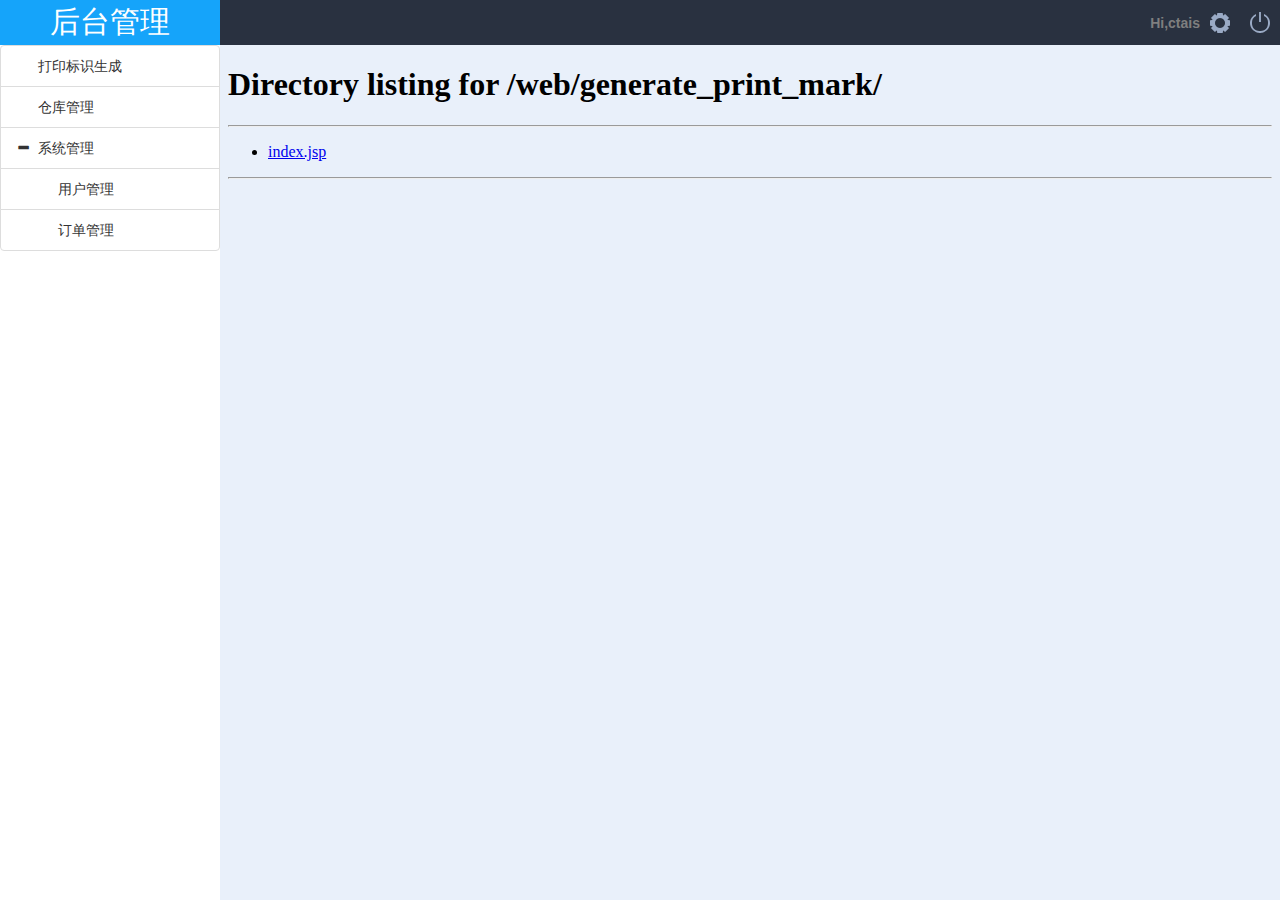
<file: web/index.html>
<!--
To change this license header, choose License Headers in Project Properties.
To change this template file, choose Tools | Templates
and open the template in the editor.
-->
<!DOCTYPE html PUBLIC "-//W3C//DTD XHTML 1.0 Transitional//EN" "http://www.w3.org/TR/xhtml1/DTD/xhtml1-transitional.dtd">
<html xmlns="http://www.w3.org/1999/xhtml">
    <head>
        <meta name="viewport" content="width=device-width, initial-scale=1"/>
        <meta http-equiv="X-UA-Compatible" content="IE=edge"/>
        <meta http-equiv="Content-Type" content="text/html; charset=UTF-8" />
        <link id="main_style" rel="stylesheet" href="style/main_style.css" type="text/css" media="all" />
        <link id="navbar_style" rel="stylesheet" href="style/navbar_style.css" type="text/css" media="all" />
        <link rel="stylesheet" href="style/bootstrap.min.css" type="text/css" media="all" />
        <link rel="stylesheet" href="style/bootstrap-treeview.min.css" type="text/css" media="all" />
        <!--[if lt IE 9]>
        <script type="text/javascript" src="javascript/respond.min.js"></script>
        <script type="text/javascript" src="javascript/html5shiv.min.js"></script>
        <![endif]-->
        <script type="text/javascript" src="javascript/jquery-1.11.1.min.js"></script>
        <script type="text/javascript" src="javascript/bootstrap.min.js"></script>
        <script type="text/javascript" src="javascript/bootstrap-treeview.min.js"></script>
        <script type="text/javascript" src="javascript/script.js"></script>
        <script type="text/javascript" src="javascript/layer/layer.js"></script>
        <title>后台管理</title>
        <script type="text/javascript">
            window.onload = function () {
                findDimensions();
                createTreeMenu();
                /*
                $("#password").bind('click', function () {
                    displayLayer('modify_pass.html', '修改密码', null, -1);
                });
                */
            };
            function createTreeMenu() {
                var tree = [
                    {text: "打印标识生成", href: "javascript:hrefToIframe('generate_print_mark/')"},
                    {text: "仓库管理"},
                    {
                        text: "系统管理",
                        nodes: [
                            {text: "用户管理", href: "javascript:hrefToIframe('system_info/user_manager.html')"},
                            {text: "订单管理", href: "javascript:hrefToIframe('system_info/order_manager.html')"}
                        ]
                    }
                ];

                $('#tree_menu').treeview({
                    data: tree,
                    enableLinks: true
                });
            }
            function hrefToIframe(url) {
                window.parent.content.location.href = url;
            }

            function displayLayer(url, title, callback, curPage) {
                layer.open({
                    type: 2,
                    title: title,
                    shadeClose: true,
                    shade: 0.3,
                    maxmin: true, //开启最大化最小化按钮
                    area: ['1000px', '500px'],
                    content: url,
                    end: function () {
                        if (callback) {
                            callback(curPage);
                        }
                    }
                });
                //layer.full(index);
            }
        </script>
    </head>
    <body>
        <div id="top">
            <div id="logo">
                <h2 >后台管理</h2>
            </div>
            <div class="navbar_info">
                <table>
                    <tr>
                        <td id="username"><a title="hello_username" href="#" class="largeimagespace">Hi,ctais</a></td>
                        <td ><a href="javascript:void(0)" id="password" title="修改密码"><img src="images/modify_password.png" alt="modify password"></img></a></td>
                        <td id="out"><a href="exit.jsp" title="退出登录" target="_top"><img src="images/login_out.png" alt="login out"></img></a></td>
                    </tr>
                </table>
            </div>
        </div>
        <div id="left">
            <div id="tree_menu" style="overflow-y: auto;overflow-x: hidden;"></div>
        </div>
        <div id="right">
            <div style="height: 100%;">
                <iframe name="content" src="generate_print_mark/" frameborder="0" style="width: 100%;height: 100%;"></iframe>
            </div>
        </div>
    </body>
</html>
</file>
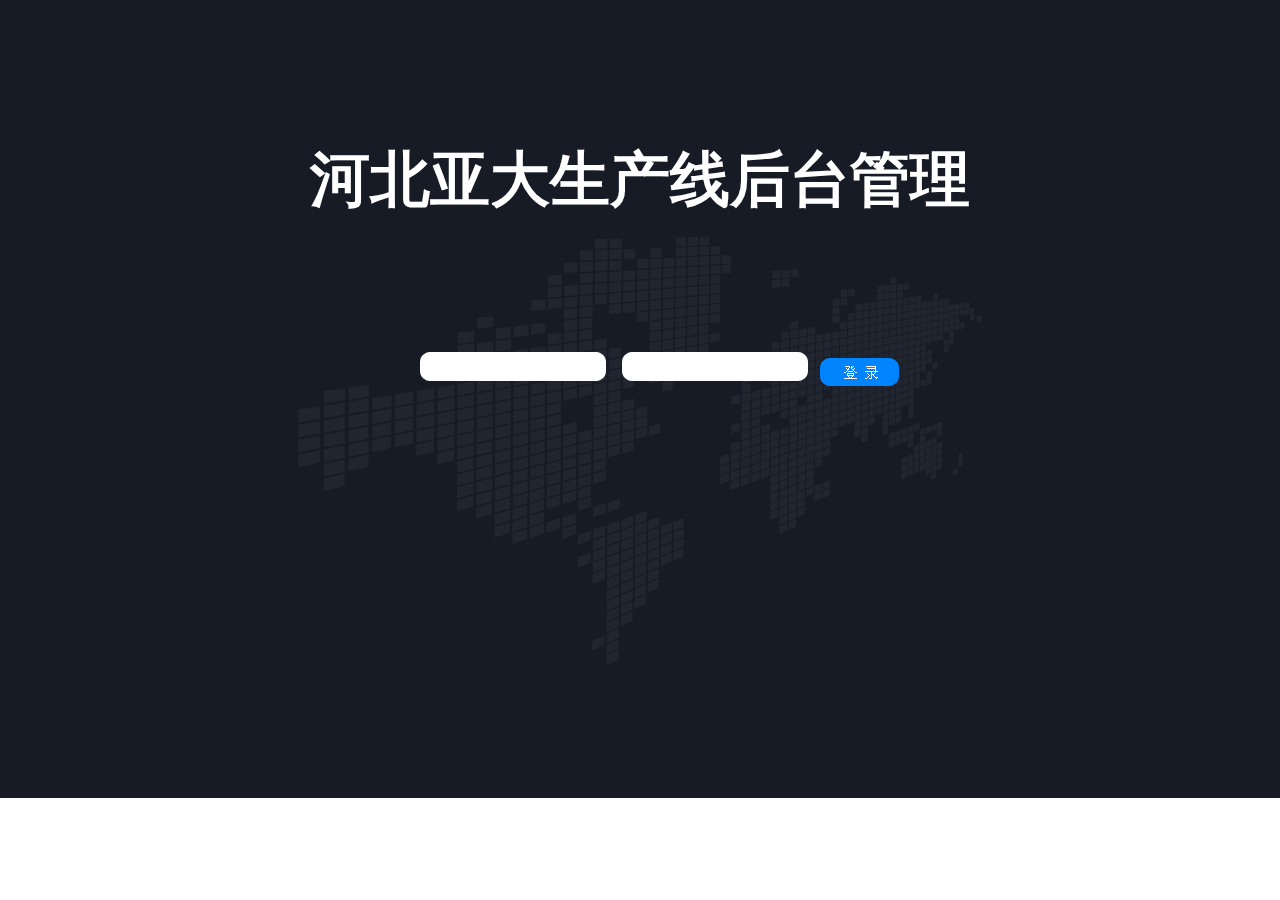
<file: web/login.html>
<!DOCTYPE html>
<!--
To change this license header, choose License Headers in Project Properties.
To change this template file, choose Tools | Templates
and open the template in the editor.
-->
<html>
    <head>
        <meta http-equiv="Content-Type" content="text/html; charset=utf-8" />
        <script type="text/javascript" src="javascript/jquery-1.11.1.min.js"></script>
        <script type="text/javascript" src="javascript/script.js"></script>
        <script type="text/javascript" src="javascript/projectScript.js"></script>
        <title>河北亚大生产线后台管理</title>
        <style type="text/css">
            body{margin: 0px;background-repeat: repeat-x;overflow-x:hidden;}
            a{text-decoration: none;}
        </style>
        <script type="text/javascript">
            function loginSubmit() {
                if (checkForm()) {
                    var sendBody = serializeForm("login_form");
                    getDataInterface("login.pc", sendBody, function(result) {
                        var obj = JSON.parse(result);
                        if (obj.status === 0) {
                            if (obj.data.userType === 1) {
                                location.href = "index.jsp";
                            } else if (obj.data.userType === 2) {
                                location.href = "index.jsp";
                            } else if (obj.data.userType === 3) {
                                location.href = "index.jsp";
                            } else {
                                alert("未知用户类型!");
                            }
                        } else {
                            alert(obj.message);
                        }
                    });
                    /*
                    if ($("#username").val() === "admin" && $("#password").val() === "admin") {
                        location.href = "index.html";
                    } else {
                        alert("用户名或密码错误!");
                    }
                    */
                }
            }
            function checkForm() {
                if ($.trim($("#username").val()) === "") {
                    $("#username").focus();
                    alert("用户名不能为空！");
                    return false;
                }
                if ($("#password").val() === "") {
                    $("#password").focus();
                    alert("密码不能为空！");
                    return false;
                }
                return true;
            }

            window.onload = function () {
                $("#btnLogin").bind("click", function () {
                    loginSubmit();
                });
                $("body").bind("keyup", function (event) {
                    if (event.keyCode === 13) {
                        loginSubmit();
                    }
                });
            };
        </script>
    </head>
    <body >
        <form method="post" action="" id="login_form">
            <div style="height: 100%;width: 100%;" id="tableLogin">
                <div style="background-image: url(images/page_back.png);background-repeat: no-repeat;background-position: center center;
                     text-align: center;width: 1440px;height: 798px;position: absolute;left: 50%;margin-left: -720px;" >
                    <div style="width: 100%;height: 300px;color: #ffffff;font-size: 30px;">
                        <h1 style="padding-top: 100px;" >河北亚大生产线后台管理</h1>
                    </div>
                    <div style="width: 100%;height: 53px;">
                        <div style="width: 500px;height: 53px;line-height: 53px;float: left;"></div>
                        <div style="width: auto;height: 53px;line-height: 53px;float: left;">
                            <input type="text" name="username" class="text_login" id="username"
                                   style="background: url(images/input_back.png) no-repeat;border: 0;padding-left: 10px;width: 186px;height: 29px;line-height: 29px;
                                   outline: medium; color: #747570;"/>
                            <input type="password" name="password" class="text_login" id="password"
                                   style="background: url(images/input_back.png) no-repeat;border: 0;padding-left: 10px;width: 186px;height: 29px;line-height: 29px;
                                   outline: medium; color: #747570;"/>
                        </div>
                        <div style="width: auto;height: 40px; line-height: 40px;padding-top: 12px;float: left;">
                            <input type="button" name="btnLogin" id="btnLogin" value=""
                                   style="background: url(images/land_button.png) no-repeat;border: 0;margin: 0;width: 79px;height: 28px;line-height: 28px;cursor: pointer;" />
                        </div>
                    </div>
                </div>
            </div>
        </form>
    </body>
</html>
</file>
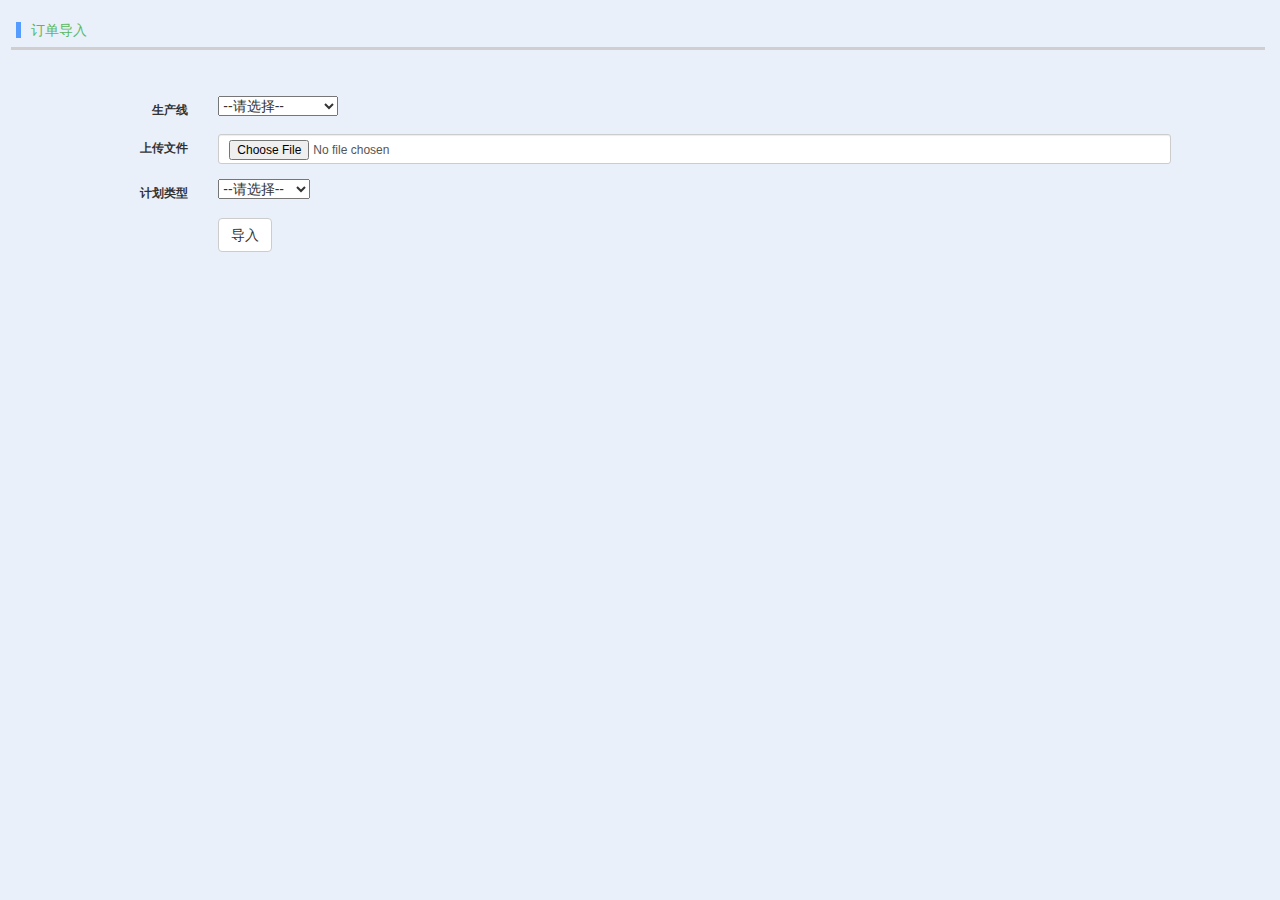
<file: web/system_manager/order_import.html>
<!--
To change this license header, choose License Headers in Project Properties.
To change this template file, choose Tools | Templates
and open the template in the editor.
-->
<!DOCTYPE html>
<html>
    <head>
        <meta http-equiv="X-UA-Compatible" content="IE=edge,Chrome=1" />
        <meta http-equiv="Content-Type" content="text/html; charset=UTF-8" />
        <link title="normal" rel="stylesheet" href="../style/detail_style.css" type="text/css" media="all" />
        <link title="drak" rel="stylesheet" href="../style_drak/detail_style.css" type="text/css" media="all" disabled="disabled" />
        <link rel="stylesheet" href="../style/style.css" type="text/css" media="all" />
        <link rel="stylesheet" href="../style/bootstrap.min.css" type="text/css" />
        <title></title>
        <script type="text/javascript" src="../javascript/jquery-1.11.1.min.js"></script>
        <script type="text/javascript" src="../javascript/jquery.cookie.js"></script>
        <script type="text/javascript" src="../javascript/jquery.placeholder.min.js"></script>
        <script type="text/javascript" src="../javascript/JSON-js-master/json2.js"></script>
        <script type="text/javascript" src="../javascript/bootstrap.min.js"></script>
        <script type="text/javascript" src="../javascript/script.js"></script>
        <script type="text/javascript" src="../javascript/projectScript.js"></script>
        <script type="text/javascript">
            window.onload = function () {
                initTheme();
                $("#importData").bind("click", function () {
                    uploadExcel();
                });
                $("iframe").bind("load", function () {
                    var responseText = $('iframe')[0].contentDocument.body.textContent;
                    var obj = JSON.parse(responseText);
                    if (obj.status === 0) {
                        var sendBody = new Object();
                        sendBody.fileName = obj.data[0].fileName;
                        sendBody.productLineId = $("#productLineId").val();
                        sendBody.isEmergency = $("#isEmergency").val();
                        //var sendBody = '{"fileName":"' + obj.data[0].fileName + '","productLineId":"' + $("#productLineId").val() + '"}';
                        getDataInterface("orderImport.pc", JSON.stringify(sendBody), function (result) {
                            var importRes = JSON.parse(result);
                            alert(importRes.message);
                            if (importRes.status === 0) {
                                var index = parent.layer.getFrameIndex(window.name);
                                parent.layer.close(index);
                            }
                        });
                    } else {
                        alert(obj.message);
                    }
                });
            };
            function initTheme() {
                var cookie_style = $.cookie("mystyle");
                if (cookie_style == null) {
                    $("link[title='normal']").removeAttr("disabled");
                    $("body").css("background", "#e9f0fa");
                } else {
                    if (cookie_style === "normal") {
                        $("link[title='drak']").removeAttr("disabled");
                        $("link[title='normal']").attr("disabled", "disabled");
                        $("body").css("background", "#160f05");
                    } else {
                        $("link[title='normal']").removeAttr("disabled");
                        $("link[title='drak']").attr("disabled", "disabled");
                        $("body").css("background", "#e9f0fa");
                    }
                }
            }
            function uploadExcel() {
                if ($("#productLineId").val() == -1) {
                    alert("请选择生产线");
                    return;
                }
                if ($("#isEmergency").val() == -1) {
                    alert("请选择计划类型");
                    return;
                }
                var filePath = $('#fileInput').val();
                if (filePath !== "") {
                    //对文件格式进行验证(简单验证)
                    var d1 = /\.[^\.]+$/.exec(filePath);
                    if (d1 == ".xls") {
                        $("#import_form").submit();
                    } else {
                        alert("请选择xls文件");
                    }
                } else {
                    alert("请选择文件");
                }
            }
        </script>
    </head>
    <body style="background-color: #e9f0fa;">
        <div class="titleName"><div class="vline"></div>订单导入</div>
        <div class="myline"></div>

        <div class="function">
        </div>
        <div class="search">
        </div>
        <div>
            <form target="hiddenFrame" class="form-horizontal" id="import_form" enctype="multipart/form-data" method="POST" action="../UploadFile">
                <div class="form-group-sm form-group">
                    <label for="productLineId" class="col-sm-2 control-label">生产线</label>
                    <div class="col-sm-9">
                        <input type="hidden" name="productLineId" id="productLineId" value="-1" />
                        <select onchange="document.getElementById('productLineId').value = this.options[this.selectedIndex].value;" id="productLineIdSelect">
                            <option value="-1">--请选择--</option>
                            <option value="1">高压管生产线</option>
                            <option value="2">压装生产线</option>
                            <option value="3">成型工段生产线</option>
                            <option value="4">管束生产线</option>
                        </select>
                    </div>
                </div>
                <div class="form-group-sm form-group">
                    <label for="fileInput" class="col-sm-2 control-label">上传文件</label>
                    <div class="col-sm-9">
                        <input type="file" class="form-control" name="fileInput" id="fileInput" />
                    </div>
                </div>
                <div class="form-group-sm form-group">
                    <label for="fileInput" class="col-sm-2 control-label">计划类型</label>
                    <div class="col-sm-9">
                        <input type="hidden" name="isEmergency" id="isEmergency" value="-1" />
                        <select onchange="document.getElementById('isEmergency').value = this.options[this.selectedIndex].value;" id="isEmergencySelect">
                            <option value="-1">--请选择--</option>
                            <option value="0">非紧急计划</option>
                            <option value="1">紧急计划</option>
                        </select>
                    </div>
                </div>
                <div class="form-group-sm form-group">
                    <div class="col-sm-offset-2 col-sm-9">
                        <a class="btn btn-default" id="importData">导入</a>
                    </div>
                </div>
            </form>
            <iframe name="hiddenFrame" style="display: none;"></iframe>
        </div>

    </body>
</html>
</file>
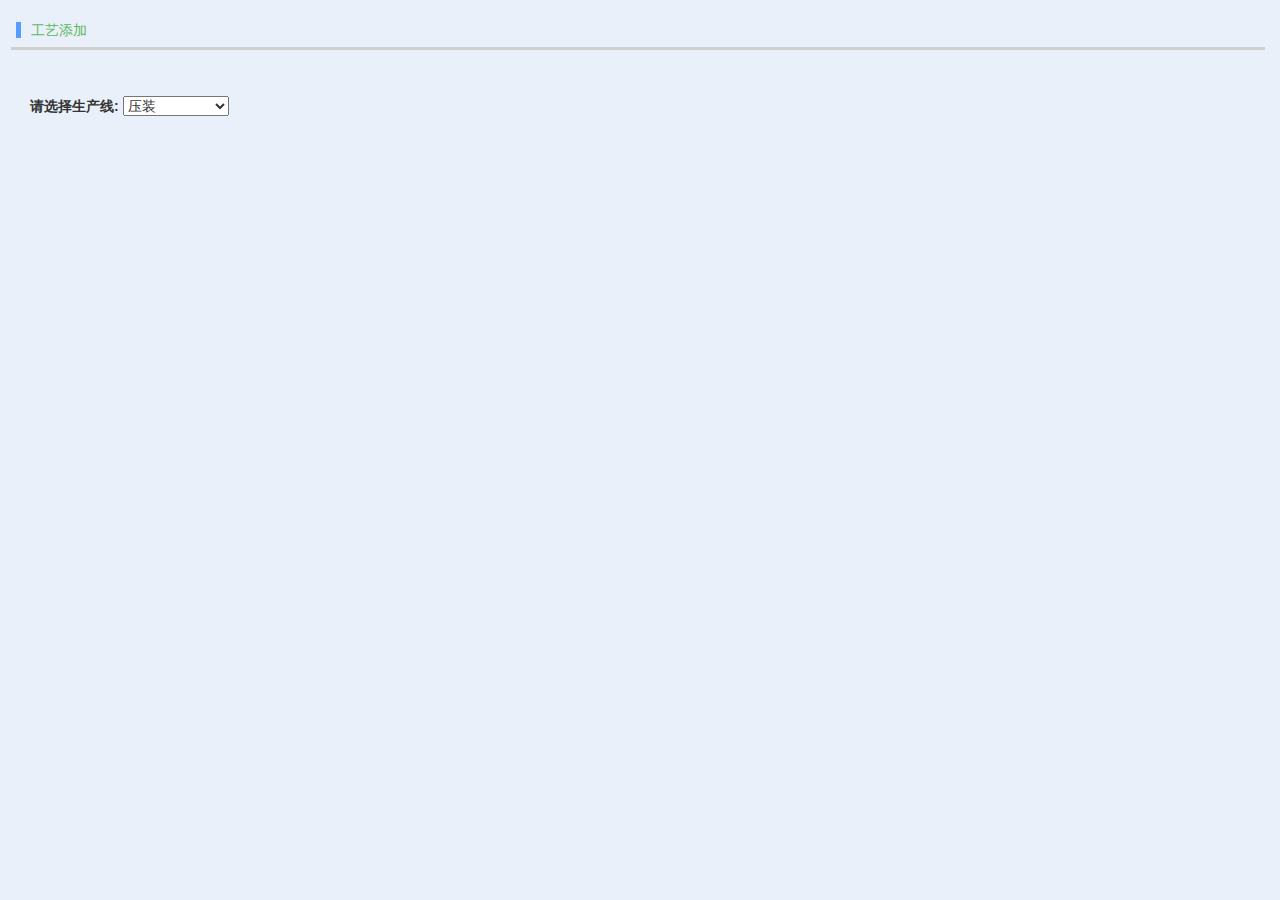
<file: web/system_manager/product_technical_add.html>
<!--
To change this license header, choose License Headers in Project Properties.
To change this template file, choose Tools | Templates
and open the template in the editor.
-->
<!DOCTYPE html>
<html>
    <head>
        <meta http-equiv="X-UA-Compatible" content="IE=EDGE"/>
        <meta http-equiv="Content-Type" content="text/html; charset=UTF-8" />
        <link title="normal" rel="stylesheet" href="../style/detail_style.css" type="text/css" media="all" />
        <link title="drak" rel="stylesheet" href="../style_drak/detail_style.css" type="text/css" media="all" disabled="disabled" />
        <link rel="stylesheet" href="../style/style.css" type="text/css" media="all" />
        <link rel="stylesheet" href="../style/bootstrap.min.css" />
        <title>工艺添加</title>
        <script type="text/javascript" src="../javascript/jquery-1.11.1.min.js"></script>
        <script type="text/javascript" src="../javascript/jquery.cookie.js"></script>
        <script type="text/javascript" src="../javascript/bootstrap.min.js"></script>
        <script type="text/javascript" src="../javascript/laypage/laypage.js"></script>
        <script type="text/javascript" src="../javascript/My97DatePicker/WdatePicker.js"></script>
        <script type="text/javascript" src="../javascript/script.js"></script>
        <script type="text/javascript" src="../javascript/projectScript.js"></script>
        <script type="text/javascript">
            window.onload = function () {
                initTheme();
                $("#gaoYaGuanAddDiv").css("display", "none");
                $("#yaZhuangAddDiv").css("display", "none");
                $("#chengXingAddDiv").css("display", "none");
                $("#guanShuAddDiv").css("display", "none");
                $("#zhuanAddDiv").css("display", "none");

                $("#search").bind("click", function () {
                    getProductTechnical("search_form");
                });
                $("#reset").bind("click", function () {
                    document.getElementById("search_form").reset();
                });
                $("select").bind("change", function (e) {
                    $("#" + $(e.target).attr("id") + "~input").val($(e.target).val());
                });
                $("#yaZhuangAdd").bind("click", function () {
                    if ($("#productLineId").val() == -1) {
                        alert("请选择生产线!");
                        return;
                    }
                    if ($.trim($("#productCode").val()) === "") {
                        alert("物料编码不能为空！");
                        return false;
                    }
                    var sendBody = serializeForm("yaZhuangAddForm");
                    var jsonData = JSON.parse(sendBody);
                    jsonData.productLineId = $("#productLineId").val();
                    sendBody = JSON.stringify(jsonData);
                    getDataInterface("addTechnicalYaZhuang.pc", sendBody, function (result) {
                        var obj = JSON.parse(result);
                        alert(obj.message);
                        if (obj.status === 0) {
                        }
                    });
                });
                $("#gaoYaGuanAdd").bind("click", function () {
                    if ($("#productLineId").val() == -1) {
                        alert("请选择生产线!");
                        return;
                    }
                    if ($.trim($("#productCode_g").val()) === "") {
                        alert("物料编码不能为空！");
                        return false;
                    }
                    var sendBody = serializeForm("gaoYaGuanAddForm");
                    var jsonData = JSON.parse(sendBody);
                    jsonData.productLineId = $("#productLineId").val();
                    sendBody = JSON.stringify(jsonData);
                    getDataInterface("addTechnicalGaoYaGuan.pc", sendBody, function (result) {
                        var obj = JSON.parse(result);
                        alert(obj.message);
                        if (obj.status === 0) {
                        }
                    });
                });
                $("#chengXingAdd").bind("click", function () {
                    if ($("#productLineId").val() == -1) {
                        alert("请选择生产线!");
                        return;
                    }
                    if ($.trim($("#productCode_c").val()) === "") {
                        alert("物料编码不能为空！");
                        return false;
                    }
                    var sendBody = serializeForm("chengXingAddForm");
                    var jsonData = JSON.parse(sendBody);
                    jsonData.productLineId = $("#productLineId").val();
                    sendBody = JSON.stringify(jsonData);
                    getDataInterface("addTechnicalChengXing.pc", sendBody, function (result) {
                        var obj = JSON.parse(result);
                        alert(obj.message);
                        if (obj.status === 0) {
                        }
                    });
                });
                $("#guanShuAdd").bind("click", function () {
                    if ($("#productLineId").val() == -1) {
                        alert("请选择生产线!");
                        return;
                    }
                    if ($.trim($("#productCode_gs").val()) === "") {
                        alert("物料编码不能为空！");
                        return false;
                    }
                    var sendBody = serializeForm("guanShuAddForm");
                    var jsonData = JSON.parse(sendBody);
                    jsonData.productLineId = $("#productLineId").val();
                    sendBody = JSON.stringify(jsonData);
                    getDataInterface("addTechnicalGuanShu.pc", sendBody, function (result) {
                        var obj = JSON.parse(result);
                        alert(obj.message);
                        if (obj.status === 0) {
                        }
                    });
                });
                $("#zhuanAdd").bind("click", function () {
                    if ($("#productLineId").val() == -1) {
                        alert("请选择生产线!");
                        return;
                    }
                    if ($.trim($("#productCode_z").val()) === "") {
                        alert("物料编码不能为空！");
                        return false;
                    }
                    var sendBody = serializeForm("ZhuanAddForm");
                    var jsonData = JSON.parse(sendBody);
                    jsonData.productLineId = $("#productLineId").val();
                    sendBody = JSON.stringify(jsonData);
                    getDataInterface("addTechnicalZhuan.pc", sendBody, function (result) {
                        var obj = JSON.parse(result);
                        alert(obj.message);
                        if (obj.status === 0) {
                        }
                    });
                });
                $("#productLineIdSelect").bind("change", function () {
                    var productLine = $("#productLineIdSelect").val();
                    if (productLine == 1) {
                        $("#gaoYaGuanAddDiv").css("display", "block");
                        $("#yaZhuangAddDiv").css("display", "none");
                        $("#chengXingAddDiv").css("display", "none");
                        $("#guanShuAddDiv").css("display", "none");
                        $("#zhuanAddDiv").css("display", "none");
                    }
                    if (productLine == 2) {
                        $("#gaoYaGuanAddDiv").css("display", "none");
                        $("#yaZhuangAddDiv").css("display", "block");
                        $("#chengXingAddDiv").css("display", "none");
                        $("#guanShuAddDiv").css("display", "none");
                        $("#zhuanAddDiv").css("display", "none");
                    }
                    if (productLine == 3) {
                        $("#gaoYaGuanAddDiv").css("display", "none");
                        $("#yaZhuangAddDiv").css("display", "none");
                        $("#chengXingAddDiv").css("display", "block");
                        $("#guanShuAddDiv").css("display", "none");
                        $("#zhuanAddDiv").css("display", "none");
                    }
                    if (productLine == 4) {
                        $("#gaoYaGuanAddDiv").css("display", "none");
                        $("#yaZhuangAddDiv").css("display", "none");
                        $("#chengXingAddDiv").css("display", "none");
                        $("#guanShuAddDiv").css("display", "block");
                        $("#zhuanAddDiv").css("display", "none");
                    }
                    if (productLine == 99) {
                        $("#gaoYaGuanAddDiv").css("display", "none");
                        $("#yaZhuangAddDiv").css("display", "none");
                        $("#chengXingAddDiv").css("display", "none");
                        $("#guanShuAddDiv").css("display", "none");
                        $("#zhuanAddDiv").css("display", "block");
                    }
                });
            };
            function initTheme() {
                var cookie_style = $.cookie("mystyle");
                if (cookie_style == null) {
                    $("link[title='normal']").removeAttr("disabled");
                    $("body").css("background", "#e9f0fa");
                } else {
                    if (cookie_style === "normal") {
                        $("link[title='drak']").removeAttr("disabled");
                        $("link[title='normal']").attr("disabled", "disabled");
                        $("body").css("background", "#160f05");
                    } else {
                        $("link[title='normal']").removeAttr("disabled");
                        $("link[title='drak']").attr("disabled", "disabled");
                        $("body").css("background", "#e9f0fa");
                    }
                }
            }
        </script>
    </head>
    <body style="background-color: #e9f0fa;">
        <div class="titleName"><div class="vline"></div>工艺添加</div>
        <div class="myline"></div>

        <div class="function">
            <span class="left">
                <a href="javascript:history.back(-1)" style="display: none;background-color: rgb(91,192,222)">返回</a>
                <a href="javascript:void(0)" id="batchDelate" style="display: none;background-color: rgb(218,83,79)">批量删除</a>
            </span>
            <span class="right" style="display: none;">
                <a href="javascript:void(0)" id="search" style="background-color: rgb(91,192,222)">搜索</a>
                <a href="javascript:void(0)" id="reset" style="background-color: rgb(91,184,93)">重置</a>
            </span>
        </div>
        <div class="search">
            <label>请选择生产线:</label>
            <select id="productLineIdSelect">
                <option value="-1">请选择生产线</option>
                <option value="1">高压管</option>
                <option value="2" selected>压装</option>
                <!--<option value="3">成型工段</option>-->
                <option value="4">管束</option>
                <option value="99">多生产线</option>
            </select>
            <input type="hidden" name="productLineId" id="productLineId" value="2" />
        </div>

        <div>
            <div id="gaoYaGuanAddDiv">
                <form id="gaoYaGuanAddForm">
                    <table class="detail_data">
                        <tr class='table_header'><td>物料编码</td><td>下料</td><td>检验</td><td>打码</td><td>预装</td><td>扣压</td><td>打压</td><td>划线、色标</td><td>包装</td></tr>
                        <tr>
                            <td><input type="text" name="productCode_g" id="productCode_g"  value=""/></td>
                            <td>
                                <select id="xiaLiaoNextStationSelect_g">
                                    <option value="0">无</option>
                                    <option value="2">下料</option>
                                    <option value="1">检验</option>
                                    <option value="3">打码</option>
                                    <option value="4">预装</option>
                                    <option value="5">扣压</option>
                                    <option value="6">打压</option>
                                    <option value="7">划线</option>
                                    <option value="8">包装</option>
                                </select>
                                <input type="hidden" name="xiaLiaoNextStation_g" id="xiaLiaoNextStation_g" value="0" />
                            </td>
                            <td>
                                <select id="jianYanNextStationSelect_g">
                                    <option value="0">无</option>
                                    <option value="2">下料</option>
                                    <option value="1">检验</option>
                                    <option value="3">打码</option>
                                    <option value="4">预装</option>
                                    <option value="5">扣压</option>
                                    <option value="6">打压</option>
                                    <option value="7">划线</option>
                                    <option value="8">包装</option>
                                </select>
                                <input type="hidden" name="jianYanNextStation_g" id="jianYanNextStation_g" value="0" />
                            </td>
                            <td>
                                <select id="daMaNextStationSelect_g">
                                    <option value="0">无</option>
                                    <option value="2">下料</option>
                                    <option value="1">检验</option>
                                    <option value="3">打码</option>
                                    <option value="4">预装</option>
                                    <option value="5">扣压</option>
                                    <option value="6">打压</option>
                                    <option value="7">划线</option>
                                    <option value="8">包装</option>
                                </select>
                                <input type="hidden" name="daMaNextStation_g" id="daMaNextStation_g" value="0" />
                            </td>
                            <td>
                                <select id="yuZhuangNextStationSelect_g">
                                    <option value="0">无</option>
                                    <option value="2">下料</option>
                                    <option value="1">检验</option>
                                    <option value="3">打码</option>
                                    <option value="4">预装</option>
                                    <option value="5">扣压</option>
                                    <option value="6">打压</option>
                                    <option value="7">划线</option>
                                    <option value="8">包装</option>
                                </select>
                                <input type="hidden" name="yuZhuangNextStation_g" id="yuZhuangNextStation_g" value="0" />
                            </td>
                            <td>
                                <select id="kouYaNextStationSelect_g">
                                    <option value="0">无</option>
                                    <option value="2">下料</option>
                                    <option value="1">检验</option>
                                    <option value="3">打码</option>
                                    <option value="4">预装</option>
                                    <option value="5">扣压</option>
                                    <option value="6">打压</option>
                                    <option value="7">划线</option>
                                    <option value="8">包装</option>
                                </select>
                                <input type="hidden" name="kouYaNextStation_g" id="kouYaNextStation_g" value="0" />
                            </td>
                            <td>
                                <select id="daYaNextStationSelect_g">
                                    <option value="0">无</option>
                                    <option value="2">下料</option>
                                    <option value="1">检验</option>
                                    <option value="3">打码</option>
                                    <option value="4">预装</option>
                                    <option value="5">扣压</option>
                                    <option value="6">打压</option>
                                    <option value="7">划线</option>
                                    <option value="8">包装</option>
                                </select>
                                <input type="hidden" name="daYaNextStation_g" id="daYaNextStation_g" value="0" />
                            </td>
                            <td>
                                <select id="huaXianNextStationSelect_g">
                                    <option value="0">无</option>
                                    <option value="2">下料</option>
                                    <option value="1">检验</option>
                                    <option value="3">打码</option>
                                    <option value="4">预装</option>
                                    <option value="5">扣压</option>
                                    <option value="6">打压</option>
                                    <option value="7">划线</option>
                                    <option value="8">包装</option>
                                </select>
                                <input type="hidden" name="huaXianNextStation_g" id="huaXianNextStation_g" value="0" />
                            </td>
                            <td>
                                <select id="baoZhuangNextStationSelect_g">
                                    <option value="0">无</option>
                                    <option value="2">下料</option>
                                    <option value="1">检验</option>
                                    <option value="3">打码</option>
                                    <option value="4">预装</option>
                                    <option value="5">扣压</option>
                                    <option value="6">打压</option>
                                    <option value="7">划线</option>
                                    <option value="8">包装</option>
                                </select>
                                <input type="hidden" name="baoZhuangNextStation_g" id="baoZhuangNextStation_g" value="0" />
                            </td>
                        </tr>
                    </table>
                    <center>
                        <a class="btn btn-default" style="margin-top: 50px;" role="button" id="gaoYaGuanAdd">保存</a>
                    </center>
                </form>
            </div>

            <div id="yaZhuangAddDiv">
                <form id="yaZhuangAddForm">
                    <table class="detail_data">
                        <tr class='table_header'><td>物料编码</td><td>下料</td><td>彩标</td><td>打码</td><td>压装</td><td>划线</td><td>护管</td><td>包装</td></tr>
                        <tr class="tab-content">
                            <td><input type="text" name="productCode" id="productCode"  value=""/></td>
                            <td>
                                <select id="xiaLiaoNextStationSelect">
                                    <option value="0">无</option>
                                    <option value="1">下料</option>
                                    <option value="2">彩标</option>
                                    <option value="3">打码</option>
                                    <option value="4">压装</option>
                                    <option value="5">划线</option>
                                    <option value="6">护管</option>
                                    <option value="7">包装</option>
                                </select>
                                <input type="hidden" name="xiaLiaoNextStation" id="xiaLiaoNextStation" value="0" />
                            </td>
                            <td>
                                <select id="caiBiaoNextStationSelect">
                                    <option value="0">无</option>
                                    <option value="1">下料</option>
                                    <option value="2">彩标</option>
                                    <option value="3">打码</option>
                                    <option value="4">压装</option>
                                    <option value="5">划线</option>
                                    <option value="6">护管</option>
                                    <option value="7">包装</option>
                                </select>
                                <input type="hidden" name="caiBiaoNextStation" id="caiBiaoNextStation" value="0" />
                            </td>
                            <td>
                                <select id="daMaNextStationSelect">
                                    <option value="0">无</option>
                                    <option value="1">下料</option>
                                    <option value="2">彩标</option>
                                    <option value="3">打码</option>
                                    <option value="4">压装</option>
                                    <option value="5">划线</option>
                                    <option value="6">护管</option>
                                    <option value="7">包装</option>
                                </select>
                                <input type="hidden" name="daMaNextStation" id="daMaNextStation" value="0" />
                            </td>
                            <td>
                                <select id="yaZhuangNextStationSelect">
                                    <option value="0">无</option>
                                    <option value="1">下料</option>
                                    <option value="2">彩标</option>
                                    <option value="3">打码</option>
                                    <option value="4">压装</option>
                                    <option value="5">划线</option>
                                    <option value="6">护管</option>
                                    <option value="7">包装</option>
                                </select>
                                <input type="hidden" name="yaZhuangNextStation" id="yaZhuangNextStation" value="0" />
                            </td>
                            <td>
                                <select id="huaXianNextStationSelect">
                                    <option value="0">无</option>
                                    <option value="1">下料</option>
                                    <option value="2">彩标</option>
                                    <option value="3">打码</option>
                                    <option value="4">压装</option>
                                    <option value="5">划线</option>
                                    <option value="6">护管</option>
                                    <option value="7">包装</option>
                                </select>
                                <input type="hidden" name="huaXianNextStation" id="huaXianNextStation" value="0" />
                            </td>
                            <td>
                                <select id="huGuanNextStationSelect">
                                    <option value="0">无</option>
                                    <option value="1">下料</option>
                                    <option value="2">彩标</option>
                                    <option value="3">打码</option>
                                    <option value="4">压装</option>
                                    <option value="5">划线</option>
                                    <option value="6">护管</option>
                                    <option value="7">包装</option>
                                </select>
                                <input type="hidden" name="huGuanNextStation" id="huGuanNextStation" value="0" />
                            </td>
                            <td>
                                <select id="baoZhuangNextStationSelect">
                                    <option value="0">无</option>
                                    <option value="1">下料</option>
                                    <option value="2">彩标</option>
                                    <option value="3">打码</option>
                                    <option value="4">压装</option>
                                    <option value="5">划线</option>
                                    <option value="6">护管</option>
                                    <option value="7">包装</option>
                                </select>
                                <input type="hidden" name="baoZhuangNextStation" id="baoZhuangNextStation" value="0" />
                            </td>
                        </tr>
                    </table>
                    <center>
                        <a class="btn btn-default" style="margin-top: 50px;" role="button" id="yaZhuangAdd">保存</a>
                    </center>
                </form>
            </div>

            <div id="chengXingAddDiv">
                <form id="chengXingAddForm">
                    <table class="detail_data">
                        <tr class='table_header'><td>物料编码</td><td>下料</td><td>打码</td><td>划线</td><td>成型</td><td>加热冷却</td><td>截长</td></tr>
                        <tr class="tab-content">
                            <td><input type="text" name="productCode_c" id="productCode_c"  value=""/></td>
                            <td>
                                <select id="xiaLiaoNextStationSelect_c">
                                    <option value="0">无</option>
                                    <option value="1">下料</option>
                                    <option value="2">打码</option>
                                    <option value="3">划线</option>
                                    <option value="4">成型</option>
                                    <option value="5">加热冷却</option>
                                    <option value="6">截长</option>
                                </select>
                                <input type="hidden" name="xiaLiaoNextStation_c" id="xiaLiaoNextStation_c" value="0" />
                            </td>
                            <td>
                                <select id="daMaNextStationSelect_c">
                                    <option value="0">无</option>
                                    <option value="1">下料</option>
                                    <option value="2">打码</option>
                                    <option value="3">划线</option>
                                    <option value="4">成型</option>
                                    <option value="5">加热冷却</option>
                                    <option value="6">截长</option>
                                </select>
                                <input type="hidden" name="daMaNextStation_c" id="daMaNextStation_c" value="0" />
                            </td>
                            <td>
                                <select id="huaXianNextStationSelect_c">
                                    <option value="0">无</option>
                                    <option value="1">下料</option>
                                    <option value="2">打码</option>
                                    <option value="3">划线</option>
                                    <option value="4">成型</option>
                                    <option value="5">加热冷却</option>
                                    <option value="6">截长</option>
                                </select>
                                <input type="hidden" name="huaXianNextStation_c" id="huaXianNextStation_c" value="0" />
                            </td>
                            <td>
                                <select id="chengXingNextStationSelect_c">
                                    <option value="0">无</option>
                                    <option value="1">下料</option>
                                    <option value="2">打码</option>
                                    <option value="3">划线</option>
                                    <option value="4">成型</option>
                                    <option value="5">加热冷却</option>
                                    <option value="6">截长</option>
                                </select>
                                <input type="hidden" name="chengXingNextStation_c" id="chengXingNextStation_c" value="0" />
                            </td>
                            <td>
                                <select id="jieReLengQueNextStationSelect_c">
                                    <option value="0">无</option>
                                    <option value="1">下料</option>
                                    <option value="2">打码</option>
                                    <option value="3">划线</option>
                                    <option value="4">成型</option>
                                    <option value="5">加热冷却</option>
                                    <option value="6">截长</option>
                                </select>
                                <input type="hidden" name="jieReLengQueNextStation_c" id="jieReLengQueNextStation_c" value="0" />
                            </td>
                            <td>
                                <select id="baoZhuangNextStationSelect_c">
                                    <option value="0">无</option>
                                    <option value="1">下料</option>
                                    <option value="2">打码</option>
                                    <option value="3">划线</option>
                                    <option value="4">成型</option>
                                    <option value="5">加热冷却</option>
                                    <option value="6">截长</option>
                                </select>
                                <input type="hidden" name="jieChangNextStation_c" id="jieChangNextStation_c" value="0" />
                            </td>
                        </tr>
                    </table>
                    <center>
                        <a class="btn btn-default" style="margin-top: 50px;" role="button" id="chengXingAdd">保存</a>
                    </center>
                </form>
            </div>
            
            <div id="guanShuAddDiv">
                <form id="guanShuAddForm">
                    <table class="detail_data">
                        <tr class='table_header'><td>物料编码</td><td>下料</td><td>彩标</td><td>压装</td><td>划线</td></tr>
                        <tr class="tab-content">
                            <td><input type="text" name="productCode_gs" id="productCode_gs"  value=""/></td>
                            <td>
                                <select id="xiaLiaoNextStationSelect_gs">
                                    <option value="0">无</option>
                                    <option value="31">下料</option>
                                    <option value="32">彩标</option>
                                    <option value="33">压装</option>
                                    <option value="34">划线</option>
                                </select>
                                <input type="hidden" name="xiaLiaoNextStation_gs" id="xiaLiaoNextStation_gs" value="0" />
                            </td>
                            <td>
                                <select id="caiBiaoNextStationSelect_gs">
                                    <option value="0">无</option>
                                    <option value="31">下料</option>
                                    <option value="32">彩标</option>
                                    <option value="33">压装</option>
                                    <option value="34">划线</option>
                                </select>
                                <input type="hidden" name="caiBiaoNextStation_gs" id="caiBiaoNextStation_gs" value="0" />
                            </td>
                            <td>
                                <select id="yaZhuangNextStationSelect_gs">
                                    <option value="0">无</option>
                                    <option value="31">下料</option>
                                    <option value="32">彩标</option>
                                    <option value="33">压装</option>
                                    <option value="34">划线</option>
                                </select>
                                <input type="hidden" name="yaZhuangNextStation_gs" id="yaZhuangNextStation_gs" value="0" />
                            </td>
                            <td>
                                <select id="huaXianNextStationSelect_gs">
                                    <option value="0">无</option>
                                    <option value="31">下料</option>
                                    <option value="32">彩标</option>
                                    <option value="33">压装</option>
                                    <option value="34">划线</option>
                                </select>
                                <input type="hidden" name="huaXianNextStation_gs" id="huaXianNextStation_gs" value="0" />
                            </td>
                        </tr>
                    </table>
                    <center>
                        <a class="btn btn-default" style="margin-top: 50px;" role="button" id="guanShuAdd">保存</a>
                    </center>
                </form>
            </div>
            
            <div id="zhuanAddDiv">
                <form id="ZhuanAddForm">
                    <table class="detail_data" style='width: 2048px;'>
                        <tr class='table_header'><td>物料编码</td><td>成型信息录入</td><td>成型下料</td><td>成型打码</td><td>成型划线</td><td>成型成型</td><td>成型加热冷却</td><td>成型截长</td><td>压装下料</td><td>压装彩标</td><td>压装打码</td><td>压装压装</td><td>压装划线</td><td>压装护管</td><td>压装包装</td></tr>
                        <tr class="tab-content">
                            <td><input type="text" name="productCode_z" id="productCode_z"  value=""/></td>
                            <td>
                                <select id="chengXingInputInfoNextStationSelect_c">
                                    <option value="0">无</option>
                                    <option value="21">成型信息录入</option>
                                    <option value="22">成型下料</option>
                                    <option value="23">成型打码</option>
                                    <option value="24">成型划线</option>
                                    <option value="25">成型成型</option>
                                    <option value="26">成型加热冷却</option>
                                    <option value="27">成型截长</option>
                                    <option value="11">压装下料</option>
                                    <option value="12">压装彩标</option>
                                    <option value="13">压装打码</option>
                                    <option value="14">压装压装</option>
                                    <option value="15">压装划线</option>
                                    <option value="16">压装护管</option>
                                    <option value="17">压装包装</option>
                                </select>
                                <input type="hidden" name="chengXingInputInfoNextStation_c" id="chengXingInputInfoNextStation_c" value="0" />
                            </td>
                            <td>
                                <select id="chengXingXiaLiaoNextStationSelect_c">
                                    <option value="0">无</option>
                                    <option value="21">成型信息录入</option>
                                    <option value="22">成型下料</option>
                                    <option value="23">成型打码</option>
                                    <option value="24">成型划线</option>
                                    <option value="25">成型成型</option>
                                    <option value="26">成型加热冷却</option>
                                    <option value="27">成型截长</option>
                                    <option value="11">压装下料</option>
                                    <option value="12">压装彩标</option>
                                    <option value="13">压装打码</option>
                                    <option value="14">压装压装</option>
                                    <option value="15">压装划线</option>
                                    <option value="16">压装护管</option>
                                    <option value="17">压装包装</option>
                                </select>
                                <input type="hidden" name="chengXingXiaLiaoNextStation_c" id="chengXingXiaLiaoNextStation_c" value="0" />
                            </td>
                            <td>
                                <select id="chengXingDaMaNextStationSelect_c">
                                    <option value="0">无</option>
                                    <option value="21">成型信息录入</option>
                                    <option value="22">成型下料</option>
                                    <option value="23">成型打码</option>
                                    <option value="24">成型划线</option>
                                    <option value="25">成型成型</option>
                                    <option value="26">成型加热冷却</option>
                                    <option value="27">成型截长</option>
                                    <option value="11">压装下料</option>
                                    <option value="12">压装彩标</option>
                                    <option value="13">压装打码</option>
                                    <option value="14">压装压装</option>
                                    <option value="15">压装划线</option>
                                    <option value="16">压装护管</option>
                                    <option value="17">压装包装</option>
                                </select>
                                <input type="hidden" name="chengXingDaMaNextStation_c" id="chengXingDaMaNextStation_c" value="0" />
                            </td>
                            <td>
                                <select id="chengXingHuaXianNextStationSelect_c">
                                    <option value="0">无</option>
                                    <option value="21">成型信息录入</option>
                                    <option value="22">成型下料</option>
                                    <option value="23">成型打码</option>
                                    <option value="24">成型划线</option>
                                    <option value="25">成型成型</option>
                                    <option value="26">成型加热冷却</option>
                                    <option value="27">成型截长</option>
                                    <option value="11">压装下料</option>
                                    <option value="12">压装彩标</option>
                                    <option value="13">压装打码</option>
                                    <option value="14">压装压装</option>
                                    <option value="15">压装划线</option>
                                    <option value="16">压装护管</option>
                                    <option value="17">压装包装</option>
                                </select>
                                <input type="hidden" name="chengXingHuaXianNextStation_c" id="chengXingHuaXianNextStation_c" value="0" />
                            </td>
                            <td>
                                <select id="chengXingChengXingNextStationSelect_c">
                                    <option value="0">无</option>
                                    <option value="21">成型信息录入</option>
                                    <option value="22">成型下料</option>
                                    <option value="23">成型打码</option>
                                    <option value="24">成型划线</option>
                                    <option value="25">成型成型</option>
                                    <option value="26">成型加热冷却</option>
                                    <option value="27">成型截长</option>
                                    <option value="11">压装下料</option>
                                    <option value="12">压装彩标</option>
                                    <option value="13">压装打码</option>
                                    <option value="14">压装压装</option>
                                    <option value="15">压装划线</option>
                                    <option value="16">压装护管</option>
                                    <option value="17">压装包装</option>
                                </select>
                                <input type="hidden" name="chengXingChengXingNextStation_c" id="chengXingChengXingNextStation_c" value="0" />
                            </td>
                            <td>
                                <select id="chengXingJieReLengQueNextStationSelect_c">
                                    <option value="0">无</option>
                                    <option value="21">成型信息录入</option>
                                    <option value="22">成型下料</option>
                                    <option value="23">成型打码</option>
                                    <option value="24">成型划线</option>
                                    <option value="25">成型成型</option>
                                    <option value="26">成型加热冷却</option>
                                    <option value="27">成型截长</option>
                                    <option value="11">压装下料</option>
                                    <option value="12">压装彩标</option>
                                    <option value="13">压装打码</option>
                                    <option value="14">压装压装</option>
                                    <option value="15">压装划线</option>
                                    <option value="16">压装护管</option>
                                    <option value="17">压装包装</option>
                                </select>
                                <input type="hidden" name="chengXingJieReLengQueNextStation_c" id="chengXingJieReLengQueNextStation_c" value="0" />
                            </td>
                            <td>
                                <select id="chengXingJieChangNextStationSelect_c">
                                    <option value="0">无</option>
                                    <option value="21">成型信息录入</option>
                                    <option value="22">成型下料</option>
                                    <option value="23">成型打码</option>
                                    <option value="24">成型划线</option>
                                    <option value="25">成型成型</option>
                                    <option value="26">成型加热冷却</option>
                                    <option value="27">成型截长</option>
                                    <option value="11">压装下料</option>
                                    <option value="12">压装彩标</option>
                                    <option value="13">压装打码</option>
                                    <option value="14">压装压装</option>
                                    <option value="15">压装划线</option>
                                    <option value="16">压装护管</option>
                                    <option value="17">压装包装</option>
                                </select>
                                <input type="hidden" name="chengXingJieChangNextStation_c" id="chengXingJieChangNextStation_c" value="0" />
                            </td>
                            <td>
                                <select id="yaZhuangxiaLiaoNextStationSelect">
                                    <option value="0">无</option>
                                    <option value="21">成型信息录入</option>
                                    <option value="22">成型下料</option>
                                    <option value="23">成型打码</option>
                                    <option value="24">成型划线</option>
                                    <option value="25">成型成型</option>
                                    <option value="26">成型加热冷却</option>
                                    <option value="27">成型截长</option>
                                    <option value="11">压装下料</option>
                                    <option value="12">压装彩标</option>
                                    <option value="13">压装打码</option>
                                    <option value="14">压装压装</option>
                                    <option value="15">压装划线</option>
                                    <option value="16">压装护管</option>
                                    <option value="17">压装包装</option>
                                </select>
                                <input type="hidden" name="yaZhuangxiaLiaoNextStation" id="yaZhuangxiaLiaoNextStation" value="0" />
                            </td>
                            <td>
                                <select id="yaZhuangcaiBiaoNextStationSelect">
                                    <option value="0">无</option>
                                    <option value="21">成型信息录入</option>
                                    <option value="22">成型下料</option>
                                    <option value="23">成型打码</option>
                                    <option value="24">成型划线</option>
                                    <option value="25">成型成型</option>
                                    <option value="26">成型加热冷却</option>
                                    <option value="27">成型截长</option>
                                    <option value="11">压装下料</option>
                                    <option value="12">压装彩标</option>
                                    <option value="13">压装打码</option>
                                    <option value="14">压装压装</option>
                                    <option value="15">压装划线</option>
                                    <option value="16">压装护管</option>
                                    <option value="17">压装包装</option>
                                </select>
                                <input type="hidden" name="yaZhuangcaiBiaoNextStation" id="yaZhuangcaiBiaoNextStation" value="0" />
                            </td>
                            <td>
                                <select id="yaZhuangdaMaNextStationSelect">
                                    <option value="0">无</option>
                                    <option value="21">成型信息录入</option>
                                    <option value="22">成型下料</option>
                                    <option value="23">成型打码</option>
                                    <option value="24">成型划线</option>
                                    <option value="25">成型成型</option>
                                    <option value="26">成型加热冷却</option>
                                    <option value="27">成型截长</option>
                                    <option value="11">压装下料</option>
                                    <option value="12">压装彩标</option>
                                    <option value="13">压装打码</option>
                                    <option value="14">压装压装</option>
                                    <option value="15">压装划线</option>
                                    <option value="16">压装护管</option>
                                    <option value="17">压装包装</option>
                                </select>
                                <input type="hidden" name="yaZhuangdaMaNextStation" id="yaZhuangdaMaNextStation" value="0" />
                            </td>
                            <td>
                                <select id="yaZhuangyaZhuangNextStationSelect">
                                    <option value="0">无</option>
                                    <option value="21">成型信息录入</option>
                                    <option value="22">成型下料</option>
                                    <option value="23">成型打码</option>
                                    <option value="24">成型划线</option>
                                    <option value="25">成型成型</option>
                                    <option value="26">成型加热冷却</option>
                                    <option value="27">成型截长</option>
                                    <option value="11">压装下料</option>
                                    <option value="12">压装彩标</option>
                                    <option value="13">压装打码</option>
                                    <option value="14">压装压装</option>
                                    <option value="15">压装划线</option>
                                    <option value="16">压装护管</option>
                                    <option value="17">压装包装</option>
                                </select>
                                <input type="hidden" name="yaZhuangyaZhuangNextStation" id="yaZhuangyaZhuangNextStation" value="0" />
                            </td>
                            <td>
                                <select id="yaZhuanghuaXianNextStationSelect">
                                    <option value="0">无</option>
                                    <option value="21">成型信息录入</option>
                                    <option value="22">成型下料</option>
                                    <option value="23">成型打码</option>
                                    <option value="24">成型划线</option>
                                    <option value="25">成型成型</option>
                                    <option value="26">成型加热冷却</option>
                                    <option value="27">成型截长</option>
                                    <option value="11">压装下料</option>
                                    <option value="12">压装彩标</option>
                                    <option value="13">压装打码</option>
                                    <option value="14">压装压装</option>
                                    <option value="15">压装划线</option>
                                    <option value="16">压装护管</option>
                                    <option value="17">压装包装</option>
                                </select>
                                <input type="hidden" name="yaZhuanghuaXianNextStation" id="yaZhuanghuaXianNextStation" value="0" />
                            </td>
                            <td>
                                <select id="yaZhuanghuGuanNextStationSelect">
                                    <option value="0">无</option>
                                    <option value="21">成型信息录入</option>
                                    <option value="22">成型下料</option>
                                    <option value="23">成型打码</option>
                                    <option value="24">成型划线</option>
                                    <option value="25">成型成型</option>
                                    <option value="26">成型加热冷却</option>
                                    <option value="27">成型截长</option>
                                    <option value="11">压装下料</option>
                                    <option value="12">压装彩标</option>
                                    <option value="13">压装打码</option>
                                    <option value="14">压装压装</option>
                                    <option value="15">压装划线</option>
                                    <option value="16">压装护管</option>
                                    <option value="17">压装包装</option>
                                </select>
                                <input type="hidden" name="yaZhuanghuGuanNextStation" id="yaZhuanghuGuanNextStation" value="0" />
                            </td>
                            <td>
                                <select id="yaZhuangbaoZhuangNextStationSelect">
                                    <option value="0">无</option>
                                    <option value="21">成型信息录入</option>
                                    <option value="22">成型下料</option>
                                    <option value="23">成型打码</option>
                                    <option value="24">成型划线</option>
                                    <option value="25">成型成型</option>
                                    <option value="26">成型加热冷却</option>
                                    <option value="27">成型截长</option>
                                    <option value="11">压装下料</option>
                                    <option value="12">压装彩标</option>
                                    <option value="13">压装打码</option>
                                    <option value="14">压装压装</option>
                                    <option value="15">压装划线</option>
                                    <option value="16">压装护管</option>
                                    <option value="17">压装包装</option>
                                </select>
                                <input type="hidden" name="yaZhuangbaoZhuangNextStation" id="yaZhuangbaoZhuangNextStation" value="0" />
                            </td>
                        </tr>
                    </table>
                    <center>
                        <a class="btn btn-default" style="margin-top: 50px;" role="button" id="zhuanAdd">保存</a>
                    </center>
                </form>
            </div>
            <div style="clear: both;float: none;"></div>
        </div>
    </body>
</html>
</file>
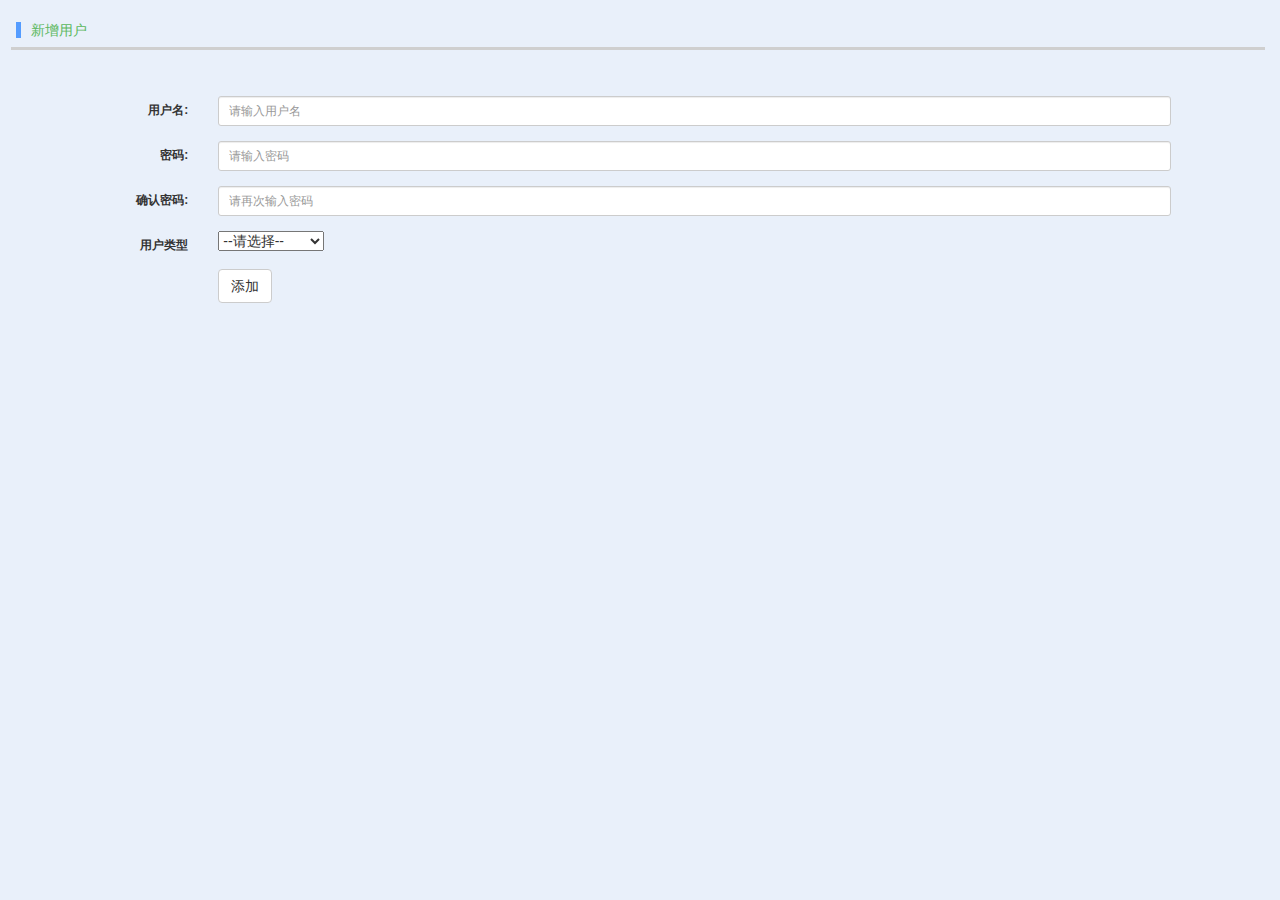
<file: web/system_manager/user_add.html>
<!--
To change this license header, choose License Headers in Project Properties.
To change this template file, choose Tools | Templates
and open the template in the editor.
-->
<!DOCTYPE html>
<html>
    <head>
        <meta http-equiv="X-UA-Compatible" content="IE=EDGE"/>
        <meta http-equiv="Content-Type" content="text/html; charset=UTF-8" />
        <link title="normal" rel="stylesheet" href="../style/detail_style.css" type="text/css" media="all" />
        <link title="drak" rel="stylesheet" href="../style_drak/detail_style.css" type="text/css" media="all" disabled="disabled" />
        <link rel="stylesheet" href="../style/style.css" type="text/css" media="all" />
        <link rel="stylesheet" href="../style/bootstrap.min.css" />

        <script type="text/javascript" src="../javascript/jquery-1.11.1.min.js"></script>
        <script type="text/javascript" src="../javascript/jquery.cookie.js"></script>
        <script type="text/javascript" src="../javascript/bootstrap.min.js"></script>
        <script type="text/javascript" src="../javascript/My97DatePicker/WdatePicker.js"></script>
        <script type="text/javascript" src="../javascript/script.js"></script>
        <script type="text/javascript" src="../javascript/projectScript.js"></script>
        <script type="text/javascript">
            var userTypeList = [
                ["高压管_下料", "高压管_首末件检验", "高压管_打码", "高压管_管件预装", "高压管_总成扣压", "高压管_总成打压", "高压管_色标划线", "高压管_包装"],
                ["压装_下料", "压装_彩标", "压装_打码", "压装_气动压床预装", "压装_划线", "压装_护管", "压装_包装", "压装_确认"],
                ["成型_产品信息录入", "成型_下料", "成型_打码", "成型_划标记线", "成型_成型", "成型_加热冷却", "成型_截长"],
                ["管束_下料", "管束_彩标", "管束_压装", "管束_划线"]
            ];
            var userStationId = [
                [1, 2, 3, 4, 5, 6, 7, 8],
                [11, 12, 13, 14, 15, 16, 17, 18],
                [21, 22, 23, 24, 25, 26, 27],
                [31, 32, 33, 34]
            ];
            window.onload = function () {
                initTheme();
                $("#beginTime").bind("click", function () {
                    new WdatePicker({dateFmt: 'yy/MM/dd', maxDate: getMaxDate()});
                });
                $("#userTypeSelect").bind("change", function (){
                    var userType = $("#userTypeSelect").val();
                    $("#userType").val(userType);
                    if (userType === "1") {
                        $("#stationDiv").css("display","block");
                        $("#productLineDiv").css("display","block");
                    } else {
                        $("#stationDiv").css("display","none");
                        $("#productLineDiv").css("display","none");
                    }
                });
                $("#productLineIdSelect").bind("change", function (){
                    var productLine = $("#productLineIdSelect").val();
                    $("#stationIdSelect").empty();
                    $("#stationIdSelect").append("<option value='-1'>--请选择--</option>");
                    for (var i = 0; i < userTypeList[productLine - 1].length; i++) {
                        $("#stationIdSelect").append("<option value=" + userStationId[productLine - 1][i] + ">" + userTypeList[productLine - 1][i] + "</option>");
                    }
                });
                
                $("#addUserInfo").bind("click", function () {
                    if (checkInput()) {
                        var sendBody = serializeForm("add_form");
                        getDataInterface("addUserInfo.pc", sendBody, function (result) {
                            var obj = JSON.parse(result);
                            alert(obj.message);
                            if (obj.status === 0) {
                                var index = parent.layer.getFrameIndex(window.name);
                                parent.layer.close(index);
                            }
                        });
                    }
                });
            };
            function initTheme() {
                var cookie_style = $.cookie("mystyle");
                if (cookie_style == null) {
                    $("link[title='normal']").removeAttr("disabled");
                    $("body").css("background", "#e9f0fa");
                } else {
                    if (cookie_style === "normal") {
                        $("link[title='drak']").removeAttr("disabled");
                        $("link[title='normal']").attr("disabled", "disabled");
                        $("body").css("background", "#160f05");
                    } else {
                        $("link[title='normal']").removeAttr("disabled");
                        $("link[title='drak']").attr("disabled", "disabled");
                        $("body").css("background", "#e9f0fa");
                    }
                }
            }
            function checkInput() {
                if ($.trim($("#username").val()) === "") {
                    $("#username").focus();
                    alert("用户名不能为空！");
                    return false;
                }
                if ($.trim($("#password").val()) === "") {
                    $("#password").focus();
                    alert("密码不能为空！");
                    return false;
                }
                if ($.trim($("#confirm").val()) === "") {
                    $("#confirm").focus();
                    alert("确认密码不能为空！");
                    return false;
                }
                if ($("#userType").val() === "-1") {
                    alert("请选择用户类型！");
                    return false;
                }
                if ($("#userType").val() === 1 && $("#stationId").val() === "-1") {
                    alert("请选择工位！");
                    return false;
                }
                if ($("#confirm").val() !== $("#password").val()) {
                    alert("两次密码输入不一致！");
                    return false;
                }
                return true;
            }
        </script>
    </head>
    <body style="background-color: #e9f0fa;">
        <div class="titleName"><div class="vline"></div>新增用户</div>
        <div class="myline"></div>

        <div class="function">
        </div>
        <div class="search">
        </div>
        <div>
            <form id="add_form" class="form-horizontal">
                <div class="form-group form-group-sm">
                    <label class="col-sm-2 control-label" for="username">用户名:</label>
                    <div class="col-sm-9">
                        <input type="text" class="form-control" id="username" name="username" placeholder="请输入用户名" />
                    </div>
                </div>
                <div class="form-group form-group-sm">
                    <label class="col-sm-2 control-label" for="password">密码:</label>
                    <div class="col-sm-9">
                        <input type="password" class="form-control" id="password" name="password" placeholder="请输入密码" />
                    </div>
                </div>
                <div class="form-group form-group-sm">
                    <label class="col-sm-2 control-label" for="confirm">确认密码:</label>
                    <div class="col-sm-9">
                        <input type="password" class="form-control" id="confirm" name="confirm" placeholder="请再次输入密码" />
                    </div>
                </div>
                <div class="form-group form-group-sm">
                    <label class="col-sm-2 control-label" for="userTypeSelect">用户类型</label>
                    <input type="hidden" id="userType" name="userType" value="-1" />
                    <div class="col-sm-9">
                        <select onchange="document.getElementById('userType').value = this.options[this.selectedIndex].value;" id="userTypeSelect">
                            <option value="-1">--请选择--</option>
                            <option value="1">工位用户</option>
                            <option value="2">管理员用户</option>
                            <option value="3">仓库管理用户</option>
                        </select>
                    </div>
                </div>
                <div class="form-group form-group-sm" style="display: none;" id="productLineDiv">
                    <label class="col-sm-2 control-label" for="productLine">生产线</label>
                    <input type="hidden" id="productLine" name="productLine" value="-1" />
                    <div class="col-sm-9">
                        <select onchange="document.getElementById('productLine').value = this.options[this.selectedIndex].value;" id="productLineIdSelect">
                            <option value="-1">--请选择--</option>
                            <option value="1">高压管</option>
                            <option value="2">压装</option>
                            <option value="3">成型</option>
                            <option value="4">管束</option>
                        </select>
                    </div>
                </div>
                <div class="form-group form-group-sm" style="display: none;" id="stationDiv">
                    <label class="col-sm-2 control-label" for="stationId">工位</label>
                    <input type="hidden" id="stationId" name="stationId" value="-1" />
                    <div class="col-sm-9">
                        <select onchange="document.getElementById('stationId').value = this.options[this.selectedIndex].value;" id="stationIdSelect">
                            <option value="-1">--请选择--</option>
<!--                            <option value="11">压装_下料</option>
                            <option value="12">压装_彩标</option>
                            <option value="13">压装_打码</option>
                            <option value="14">压装_气动压床预装</option>
                            <option value="15">压装_划线</option>
                            <option value="16">压装_护管</option>
                            <option value="17">压装_包装</option>
                            <option value="18">压装_确认</option>-->
                        </select>
                    </div>
                </div>
                <div class="form-group-sm form-group">
                    <div class="col-sm-offset-2 col-sm-9">
                        <a class="btn btn-default" id="addUserInfo">添加</a>
                    </div>
                </div>
            </form>
        </div>
    </body>
</html>
</file>
<file: web/style/main_style.css>
/* 
    Document   : test
    Created on : 2014-10-8, 3:34:33
    Author     : LFeng
    Description:
        Purpose of the stylesheet follows.
*/
body {
    margin: 0px 0px 0px 0px;
    padding: 0px 0px 0px 0px;
    font-family: verdana, arial, helvetica, sans-serif;
    background-color: #FFF;
    height: 100%;
    overflow: hidden;
}
/* weird ie5win bug: all line-height to font-size ratios must agree or box gets pushed around. UPDATE: this has turned out to be very rare. my current recommendation is IGNORE this warning. at the moment i'm leaving it in only in case the issue turns up again. possibly the original bug in march 2001 was caused by an unusual combination of factors, although this solved it at the time.*/
#top {
    clear: both;
    margin: 0px;
    padding: 0px;
    background: #293140;
    height: 45px; /* ie5win fudge begins */
}
/*html>body #top {
    height: 42px;  ie5win fudge ends 
}*/
#left {
    position: absolute;
    top: 45px;
    margin: 0px;
    padding: 0px;
    background: #FFFFFF;
    width: 220px; /* ie5win fudge begins */
    overflow-y: auto;
}
/*html>body #left {
    width: 210px;  ie5win fudge ends 
}*/
#right {
    top: 45px;
    margin: 0px 0px 0px 220px;
    padding: 0px 0px 0px 0px;
    background: #e9f0fa;
    height: 100%;
    text-align: center;
}
#mapview {
    height: 100%;
}
/*@media screen and(max-height: 800px) {
    #right {
        height: 560px;
    }
    #mapview {
        height: 560px;
    }
}
@media screen and (max-height:900px) {
    #right {
        height: 760px;
    }
    #mapview {
        height: 660px;
    }
}

@media screen and (min-height:1024px) {
    #right {
        height: 780px;
    }
    #mapview {
        height: 780px;
    }
}

@media screen and (min-height: 1600px) {
    #right {
        height: 1300px;
    }
    #mapview {
        height: 1300px;
    }
}*/
</file>
<file: web/style/navbar_style.css>
/* 
    Document   : navbar_style
    Created on : 2014-10-11, 23:21:21
    Author     : LFeng
    Description:
        Purpose of the stylesheet follows.
*/
/*******************************************************************************/
#logo {
    float: left;
    background: #15a4fa;
    width: 220px;
    height: 45px;
}
#logo h2 {
    color: #ffffff;
    text-align: center;
    margin-top: 5px;
}

.navbar_info {
    color: #FFFFFF;
    height: 45px;
    float: right;
    overflow: hidden;
}
.navbar_info a img{border: 0;}
.navbar_info a:link,
.navbar_info a:visited{
    font-weight: bold;
    text-decoration: none;
    color: #7F7F7F;
}
.navbar_info a:hover,
.navbar_info a:active{
    font-weight: bold;
    text-decoration: none;
    color: #FFFFFF;
}
.navbar_info tr {
    height: 45px;
}
.navbar_info td {
    background-position: left center;
}

#username {
    background-repeat: no-repeat;
}
.imgspace {
    margin: 0px 40px 0px 25px;
}
.largeimagespace {
    margin: 0px 0px 0px 40px;
}
.checked_link {
    color: #FFFFFF;
    margin: 0px 40px 0px 25px;
}
tr td a img {
    margin: 0px 10px 0px 10px;
    text-align: center;   
}
</file>
<file: web/style/detail_style.css>
/* 
    Document   : detail_style
    Created on : 2014-9-18, 12:58:34
    Author     : LFeng
    Description:
    Purpose of the stylesheet follows.
*/
.titleName{
    margin-top:20px;
    text-align:left;
    color:rgb(91,184,93);
    padding-left: 16px;
}
.titleName span{color: red;font-weight: bold;}
.myline{
    margin:5pt 8pt 5pt 8pt;
    width:98%;
    height:3px;
    background-color:rgb(207,207,207);
}
.vline{
    padding-right:5px;
    margin-right: 10px;
    display:inline;
    width:4px;
    height:10px;
    background-color:rgb(84,156,255);
}

/**/
.function{
    width: 95%;
    height: 30px;
    position: relative;
    top: 0px;
    left: 0px;
    line-height: 30px;
    /* background-color: #fff;*/
}
.function .left{
    float: left;
    padding-left: 30px;
}

.function  .right{
    float: right;
    padding-right: 30px;
}
/*.function table {width: 100%;}*/
.function  a{
    text-decoration: none;
    padding: 5px;
    border-radius:5px;
    color:#fff;
}
.function  a:hover{
    text-decoration:underline;
}
/**/
.search{
    position: relative;
    height: auto;
    margin: 10px 30px;
    text-align: left;
    /* background-color: #fff; */
}
.search table{
    width: 100%;
}
.search table span{
    display: block;
}
.search table tr td select{
    width: 169px;
}
.input_content{margin: 15px;}
.input_content div{width: 24%;}

/**/
.detail_data {
    table-layout: fixed;
    clear: both;
    width: 96%;
    border-collapse: collapse;
    text-align: center;
    margin: 0 2%;
}
.detail_data tr {
    height: 50px;
    font-family: '微软雅黑', 'Times New Roman';
}
.detail_data tr td a {
    cursor: pointer;
    color: #15a4fa;
}
.detail_data tr td span{
    margin: 0 5px;
}
.table_header {
    background: #eef5ff;
    color: #15a4fa;
    border-bottom: 1px solid #e4e5e6;
    font-weight: bold;
    font-size: 20px;
}
.small{font-size: 14px;}
.table_content {
    background: #ffffff;
    text-align: center;
    color: #264f6f;
    border-bottom: 1px solid #e4e5e6;
}
.table_content tr td input{
    margin: 0px;
    width: 30px;
}
.table_content1 {
    background: #e9f0fa;
    text-align: center;
    color: #264f6f;
    border-bottom: 1px solid #e4e5e6;
}
.table_border {
    font-weight: normal;
    width: 100%;
    line-height: normal;
    font-style: normal;
    font-variant: normal;
}
.small_font{font-size: 14px;}
</file>
<file: web/style_drak/detail_style.css>
/* 
    Document   : detail_style
    Created on : 2014-9-18, 12:58:34
    Author     : LFeng
    Description:
    Purpose of the stylesheet follows.
*/
.titleName{
    margin-top:20px;
    text-align:left;
    color:rgb(164, 71, 162);
    padding-left: 16px;
}
.titleName span{color: red;font-weight: bold;}
.myline{
    margin:5pt 8pt 5pt 8pt;
    width:98%;
    height:3px;
    background-color:rgb(48,48,48);
}
.vline{
    padding-right:5px;
    margin-right: 10px;
    display:inline;
    width:4px;
    height:10px;
    background-color:rgb(171,99,0);
}

/**/
.function{
    width: 95%;
    height: 30px;
    position: relative;
    top: 0px;
    left: 0px;
    line-height: 30px;
    /* background-color: #fff;*/
}
.function .left{
    float: left;
    padding-left: 30px;
}

.function  .right{
    float: right;
    padding-right: 30px;
}
/*.function table {width: 100%;}*/
.function  a{
    text-decoration: none;
    padding: 5px;
    border-radius:5px;
    color:#000;
}
.function  a:hover{
    text-decoration:underline;
}
/**/
.search{
    position: relative;
    height: auto;
    margin: 10px 30px;
    text-align: left;
    /* background-color: #fff; */
}
.search table{
    width: 100%;
}
.search table span{
    display: block;
}
.search table tr td select{
    width: 169px;
}
.input_content{margin: 15px;}
.input_content div{width: 24%;}

/**/
.detail_data {
    table-layout: fixed;
    clear: both;
    width: 96%;
    border-collapse: collapse;
    text-align: center;
    margin: 0 2%;
}
.detail_data tr {
    height: 50px;
    font-family: '微软雅黑', 'Times New Roman';
}
.detail_data tr td a {
    cursor: pointer;
    color: #ea5b05;
}
.detail_data tr td span{
    margin: 0 5px;
}
.table_header {
    background: #000000;
    color: #00d9d9;
    border-bottom: 1px solid #1b4119;
    font-weight: bold;
    font-size: 20px;
}
.small{font-size: 14px;}
.table_content {
    background: #000000;
    text-align: center;
    color: #ffffff;
    border-bottom: 1px solid #1b1a19;
}
.table_content tr td input{
    margin: 0px;
    width: 30px;
}
.table_content1 {
    background: #5a5a5a;
    text-align: center;
    color: #ffffff;
    border-bottom: 1px solid #1b1a19;
}
.table_content1 tr td input{
    margin: 0px;
    width: 30px;
}
.table_border {
    font-weight: normal;
    width: 100%;
    line-height: normal;
    font-style: normal;
    font-variant: normal;
}
.small_font{font-size: 14px;}
.yellow_color{color: #ffff00;}
.green_color{color: #00d9d9;}
</file>
<file: web/style/style.css>
/*
To change this license header, choose License Headers in Project Properties.
To change this template file, choose Tools | Templates
and open the template in the editor.
*/
/* 
    Created on : 2015-8-16, 20:41:30
    Author     : LFeng
*/

.input_readonly{background: #999};
.content_hidden{display: none;}
.page_div{margin: 10px 2%;height: 35px;line-height: 35px;}
.page_div #page{float: left;}
</file>
